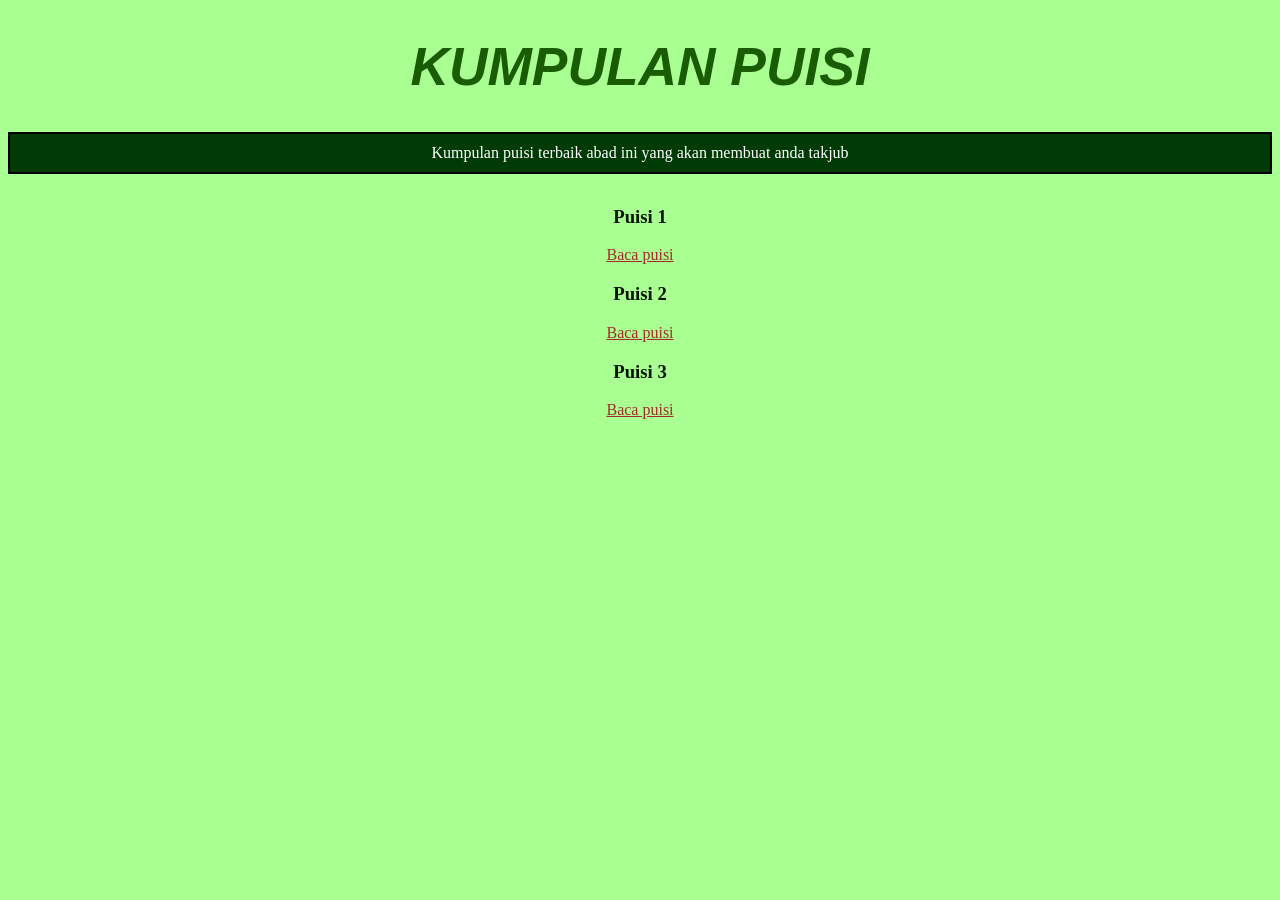
<file: index.html>
<!DOCTYPE html>
<html >
<head>
   <link rel="stylesheet" href="style.css">
    <title>Puisi</title>
</head>
<body >
    <h1 >KUMPULAN PUISI</h1>
    <p class="tengah bgijo">Kumpulan puisi terbaik abad ini yang akan membuat anda takjub</p>
    <h3 >
        Puisi 1
    
    </h3>
    <div>
         <a href="puisi01.html">Baca puisi</a> 
    </div>
    <h3 >
        Puisi 2
    </h3>
      <div>
         <a href="puisi02.html">Baca puisi</a> 
    </div>

    <h3 >
        Puisi 3
    </h3>
      <div>
         <a href="puisi03.html">Baca puisi</a> 
    </div>
</body>
</html>
</file>
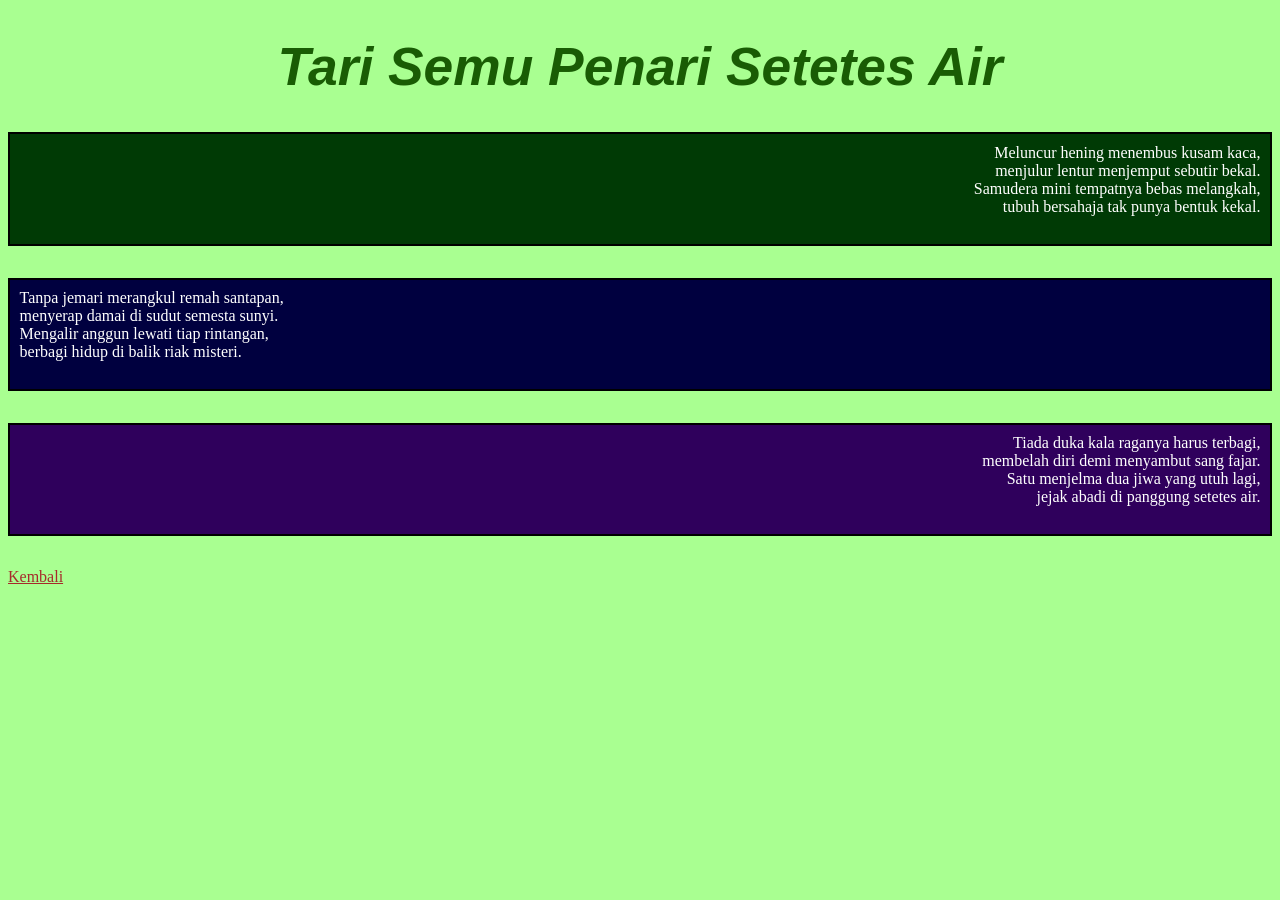
<file: puisi01.html>
<!DOCTYPE html>
<html >
<head>
    <link rel="stylesheet" href="style.css">
    <title>Puisi Amoeba</title>
</head>
<body>
    <h1>Tari Semu Penari Setetes Air</h1>
    <p class="kanan bgijo">Meluncur hening menembus kusam kaca,<br>
menjulur lentur menjemput sebutir bekal.<br>
Samudera mini tempatnya bebas melangkah,<br>
tubuh bersahaja tak punya bentuk kekal.<br><br></p>

<p class="kiri bgbiru">Tanpa jemari merangkul remah santapan,<br>
menyerap damai di sudut semesta sunyi.<br>
Mengalir anggun lewati tiap rintangan,<br>
berbagi hidup di balik riak misteri.<br><br></p>

<p class="kanan bgungu">Tiada duka kala raganya harus terbagi,<br>
membelah diri demi menyambut sang fajar.<br>
Satu menjelma dua jiwa yang utuh lagi,<br>
jejak abadi di panggung setetes air.<br><br>



</p>

 <a href="index.html">Kembali</a>
</body>
</html>
</file>
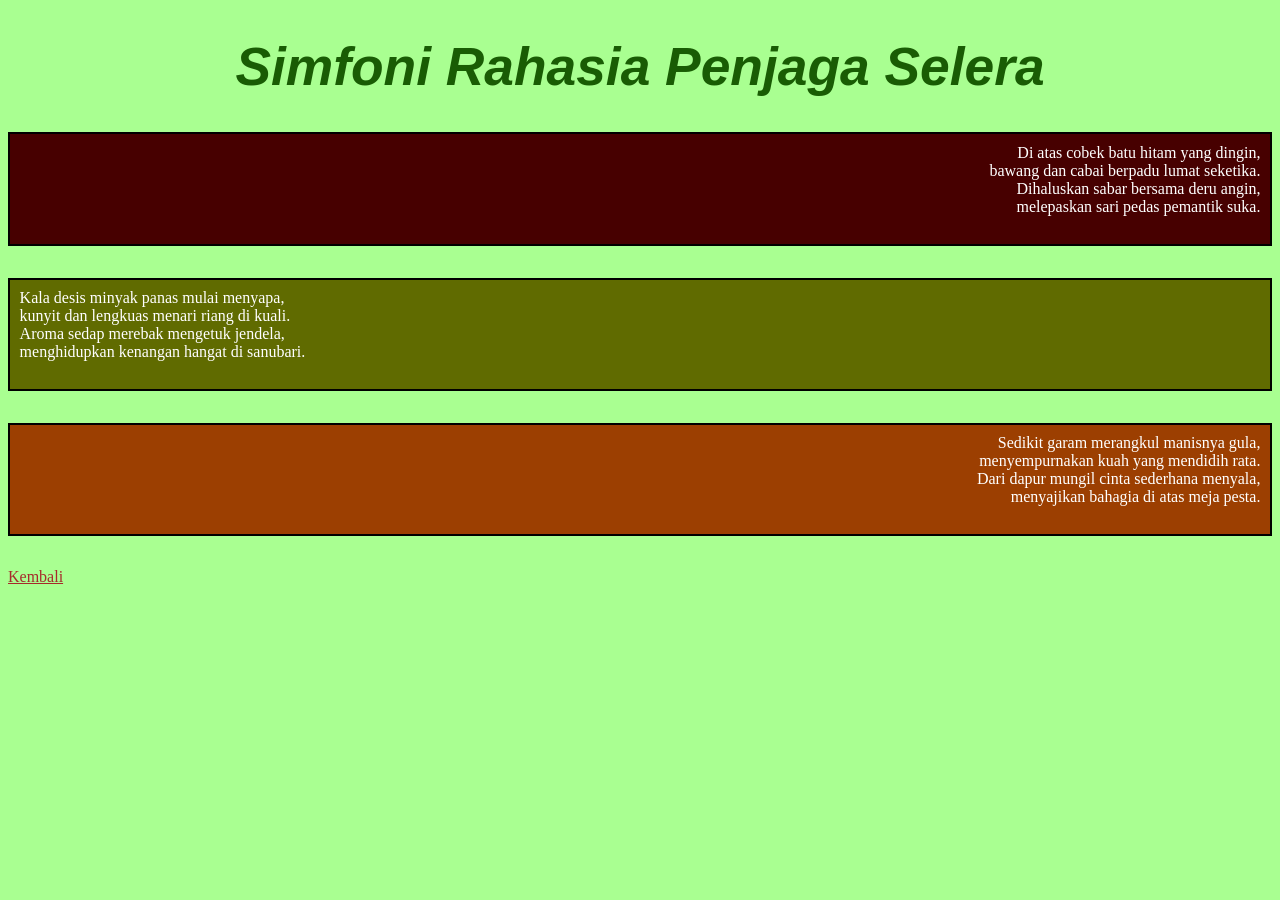
<file: puisi02.html>
<!DOCTYPE html>
<html >
<head>
    <link rel="stylesheet" href="style.css">
    <title>Puisi Bumbu Masak</title>
</head>
<body>
     <h1>Simfoni Rahasia Penjaga Selera</h1>
    <p class="kanan bgmerah">Di atas cobek batu hitam yang dingin,<br>
bawang dan cabai berpadu lumat seketika.<br>
Dihaluskan sabar bersama deru angin,<br>
melepaskan sari pedas pemantik suka.<br><br></p>

<p class="kiri bgkuning">Kala desis minyak panas mulai menyapa,<br>
kunyit dan lengkuas menari riang di kuali.<br>
Aroma sedap merebak mengetuk jendela,<br>
menghidupkan kenangan hangat di sanubari.<br><br></p>

<p class="kanan bgoren ">Sedikit garam merangkul manisnya gula,<br>
menyempurnakan kuah yang mendidih rata.<br>
Dari dapur mungil cinta sederhana menyala,<br>
menyajikan bahagia di atas meja pesta.<br><br>
</p>

 <a href="index.html">Kembali</a>
</body>
</html>
</file>
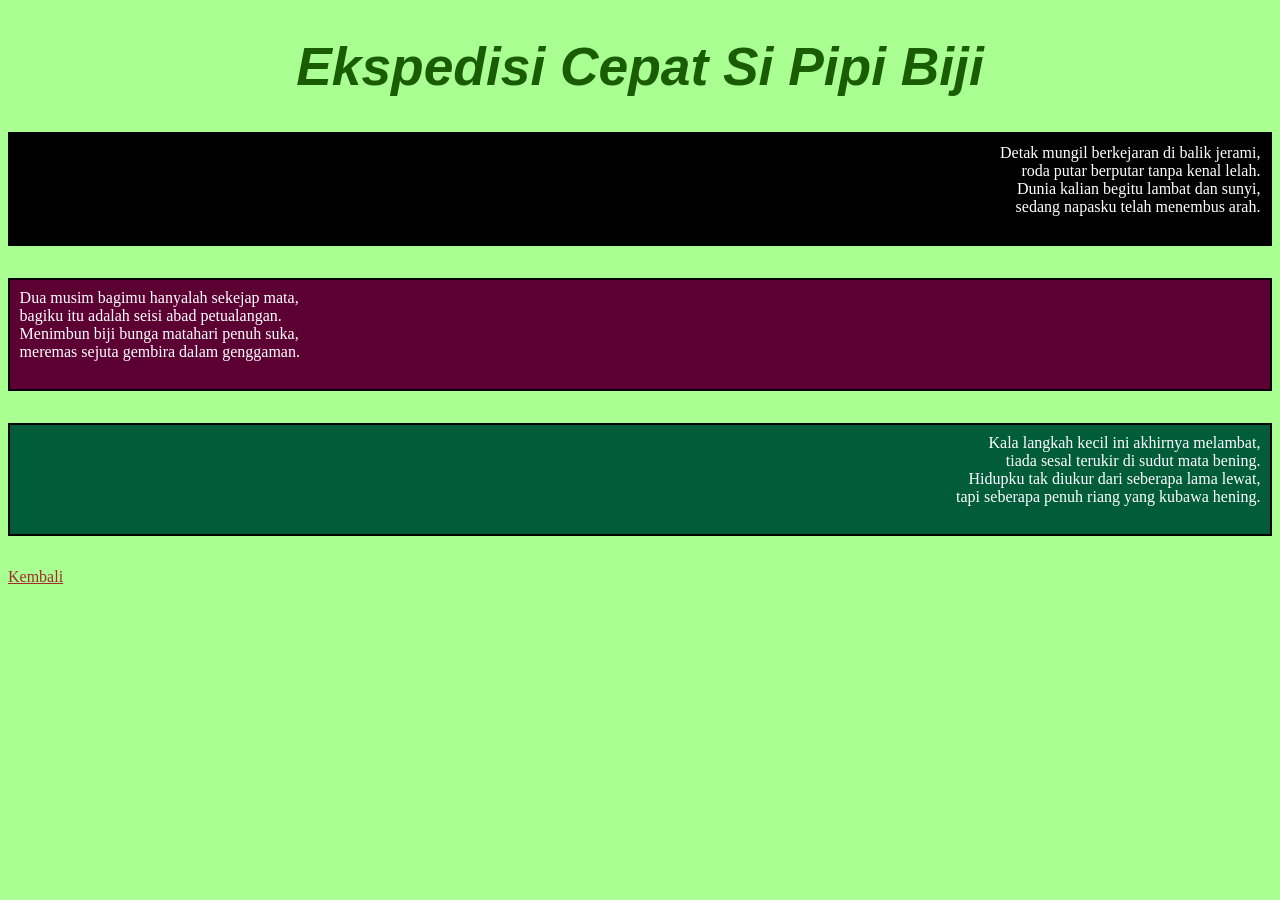
<file: puisi03.html>
<!DOCTYPE html>
<html >
<head>
    <link rel="stylesheet" href="style.css">
    <title>Puisi usia hamster </title>
</head>
<body>
    <h1>Ekspedisi Cepat Si Pipi Biji</h1>
    <p class="kanan bghitam">Detak mungil berkejaran di balik jerami,<br>
roda putar berputar tanpa kenal lelah.<br>
Dunia kalian begitu lambat dan sunyi,<br>
sedang napasku telah menembus arah.<br><br></p>

<p class="kiri bgpink">Dua musim bagimu hanyalah sekejap mata,<br>
bagiku itu adalah seisi abad petualangan.<br>
Menimbun biji bunga matahari penuh suka,<br>
meremas sejuta gembira dalam genggaman.<br><br></p>

<p class="kanan bghijauii">Kala langkah kecil ini akhirnya melambat,<br>
tiada sesal terukir di sudut mata bening.<br>
Hidupku tak diukur dari seberapa lama lewat,<br>
tapi seberapa penuh riang yang kubawa hening.<br><br>
</p>
    
 <a href="index.html">Kembali</a>
</body>
</html>
</file>
<file: style.css>
body {
   background-color: rgb(169, 255, 145);}

p {
    color:rgb(255, 255, 255);
    padding: 0.6em;
    margin: auto;
        margin-bottom: 2em;
    
    border: 2px solid rgb(0, 0, 0);
    min-width: 40em;
}

.tengah {text-align: center;}
.kanan {text-align: right;}
.kiri {text-align: left;}
.bgbiru{ background-color: rgb(0, 0, 63);}
.bgungu {background-color: rgb(47, 0, 92);}
.bgijo {background-color: rgb(0, 58, 5);}
.bgmerah {background-color: rgb(71, 0, 0);}
.bgkuning {background-color: rgb(96, 107, 0);}
.bgoren {background-color: rgb(156, 63, 1);}
.bghitam {background-color: rgb(0, 0, 0);}
.bgpink {background-color: rgb(92, 0, 51);}
.bghijauii {background-color: rgb(1, 92, 57);}

h1 {
    color: rgb(25, 92, 4);
    text-align: center;
    font-size: 40pt;
    font-weight: bold;
    font-family: sans-serif;
    font-style: italic;
}

h3 {
    color: rgb(4, 19, 0);
    text-align: center;
}

div {
    text-align: center;
}

a {
    color: rgb(166, 43, 43);
}
</file>
